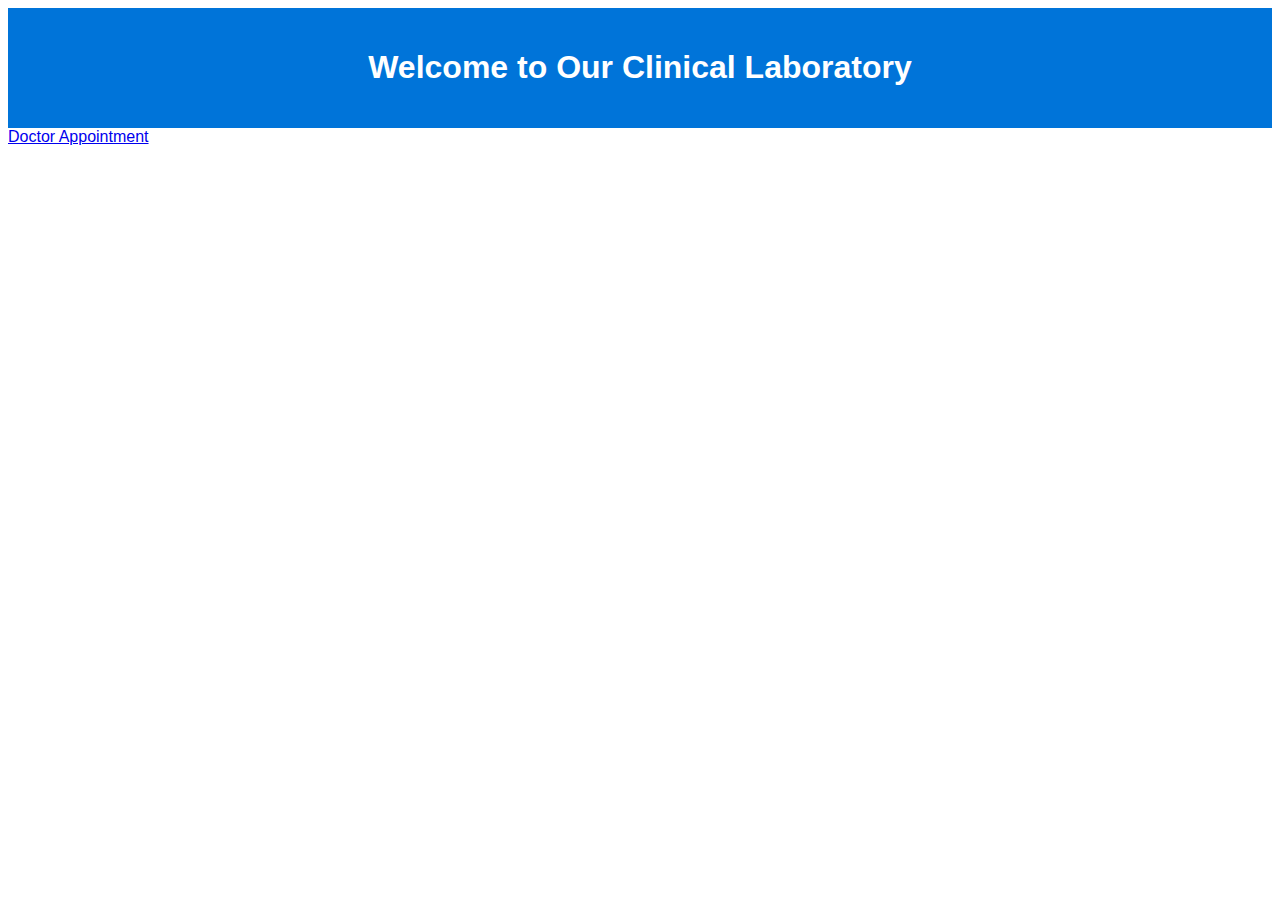
<file: index.html>
<!DOCTYPE html>
<html>
<head>
    <title>Clinical Laboratory</title>
    <link rel="stylesheet" type="text/css" href="styles.css">
</head>
<body>
    <header>
        <h1>Welcome to Our Clinical Laboratory</h1>
    </header>
    <nav>
        <ul>
            
            <li><a href="appointment.html">Doctor Appointment</a></li>
        </ul>
    </nav>
    <main>
        <div class="background-image">
            <!-- You can add an image here as a background -->
        </div>
    </main>
</body>
</html>
</file>
<file: styles.css>
body {
    font-family: Arial, sans-serif;
}

header {
    background-color: #0074d9;
    color: #fff;
    text-align: center;
    padding: 20px;
}

nav ul {
    list-style-type: none;
    margin: 0;
    padding: 0;
}

nav ul li {
    display: inline;
    margin-right: 20px;
}

main {
    margin: 20px;
}


form {
    width: 50%;
    margin: 0 auto;
}

label {
    display: block;
}

input {
    width: 100%;
    padding: 10px;
    margin: 5px 0;
}

input[type="submit"] {
    background-color: #0074d9;
    color: #fff;
    border: none;
    padding: 10px 20px;
    cursor: pointer;
}
</file>
